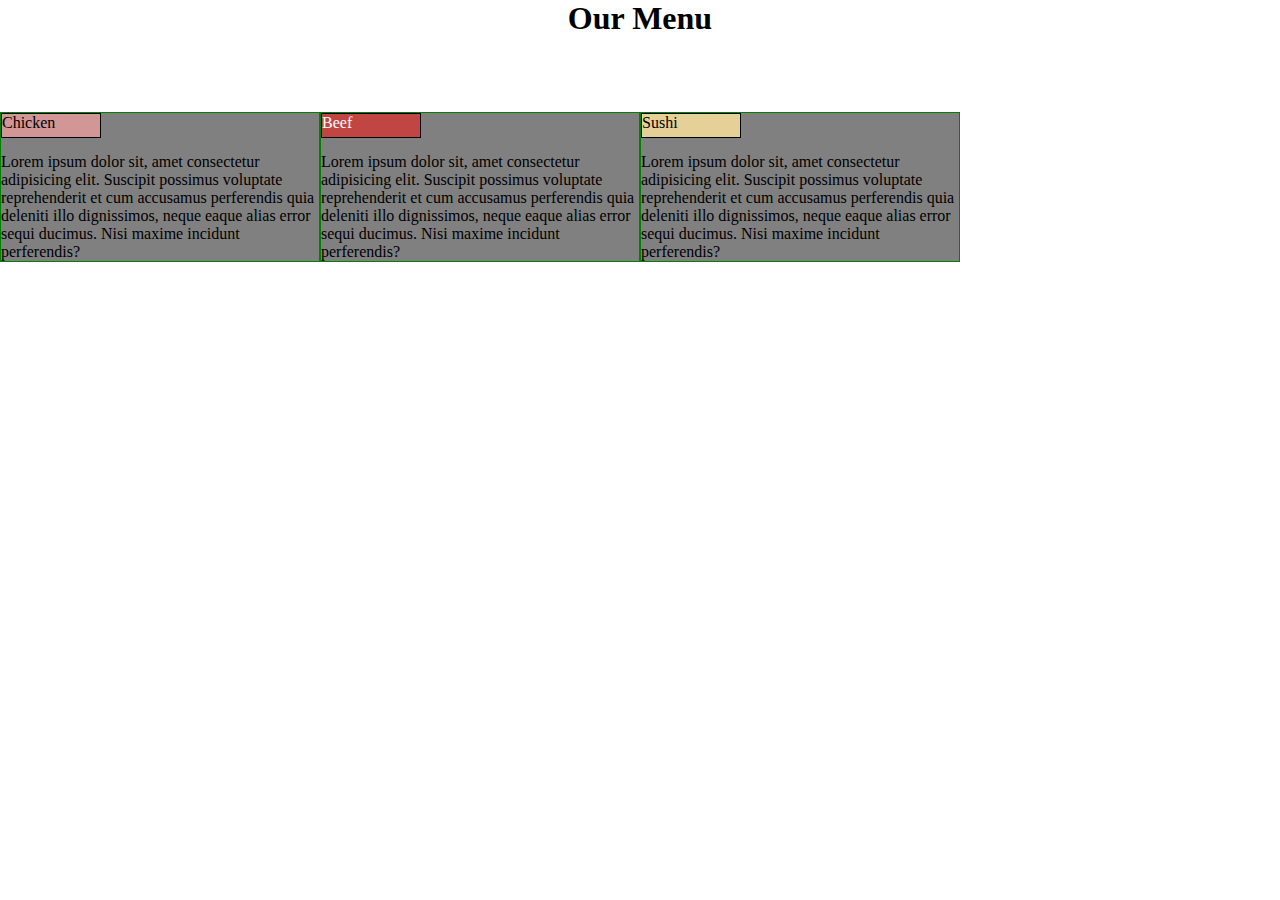
<file: site/Mod2-Solution/index.html>
<!DOCTYPE html>
<html lang="en">
<head>
    <meta charset="UTF-8">
    <meta http-equiv="X-UA-Compatible" content="IE=edge">
    <meta name="viewport" content="width=device-width, initial-scale=1.0">
    <title>Assignment Solution for Module 2</title>
    <link rel="stylesheet" href="css/styles.css">
</head>
<body>
    <h1>Our Menu</h1>
    <div id="container"> 
        <div class="col-lg-3 col-md-6"><p id="p1">Chicken</p>
            Lorem ipsum dolor sit, amet consectetur adipisicing elit.
            Suscipit possimus voluptate reprehenderit et cum accusamus
             perferendis quia deleniti illo dignissimos, neque eaque 
             alias error sequi ducimus. Nisi maxime incidunt perferendis?</div>
        <div class="col-lg-3 col-md-6"><p id="p2">Beef</p>            Lorem ipsum dolor sit, amet consectetur adipisicing elit.
            Suscipit possimus voluptate reprehenderit et cum accusamus
             perferendis quia deleniti illo dignissimos, neque eaque 
             alias error sequi ducimus. Nisi maxime incidunt perferendis?</div>
        <div class="col-lg-3 col-md-12"><p id="p3">Sushi</p>            Lorem ipsum dolor sit, amet consectetur adipisicing elit.
            Suscipit possimus voluptate reprehenderit et cum accusamus
             perferendis quia deleniti illo dignissimos, neque eaque 
             alias error sequi ducimus. Nisi maxime incidunt perferendis?</div>
    </div>
    
</body>
</html>
</file>
<file: site/Mod2-Solution/css/styles.css>
* {
    box-sizing: border-box;
    margin: 0;
    padding: 0;
  }

#box {
    background-color: blue;
}

#content {
    background-color: #90EE90; /*green*/
}

h1 {
    text-align: center;
    margin-bottom: 15px;
}
p {
    width: 100px;
    height: 25px;
    border: 1px solid black;
    margin-bottom: 15px;
  }
  
#p1 {
    background-color: #d29696;
    position: relative;
    top: 0;
    right: 0;
  }
  #p2 {
    background-color: #c14543;
    position: relative;
    top: 0;
    right: 0;
    color: white;
  }
  #p3 {
    background-color: #e5d198;
    position: relative;
    top: 0;
    right: 0;
}
.row {
    width: 100%;
}
div#container {
    background-color: #00FFFF;
    position: relative;
    top: 60px;
  }
  div {
    background-color: gray;
  }
/********** Large devices only **********/
@media (min-width: 992px) {
    .col-lg-1, .col-lg-2, .col-lg-3, .col-lg-4, .col-lg-5, .col-lg-6, .col-lg-7, .col-lg-8, .col-lg-9, .col-lg-10, .col-lg-11, .col-lg-12 {
      float: left;
      border: 1px solid green;
    }
    .col-lg-1 {
      width: 8.33%;
    }
    .col-lg-2 {
      width: 16.66%;
    }
    .col-lg-3 {
      width: 25%;
    }
    .col-lg-4 {
      width: 33.33%;
    }
    .col-lg-5 {
      width: 41.66%;
    }
    .col-lg-6 {
      width: 50%;
    }
    .col-lg-7 {
      width: 58.33%;
    }
    .col-lg-8 {
      width: 66.66%;
    }
    .col-lg-9 {
      width: 74.99%;
    }
    .col-lg-10 {
      width: 83.33%;
    }
    .col-lg-11 {
      width: 91.66%;
    }
    .col-lg-12 {
      width: 100%;
    }
  }
  
  /********** Medium devices only **********/
  @media (min-width: 768px) and (max-width: 991px) {
    .col-md-1, .col-md-2, .col-md-3, .col-md-4, .col-md-5, .col-md-6, .col-md-7, .col-md-8, .col-md-9, .col-md-10, .col-md-11, .col-md-12 {
      float: left;
      border: 1px solid green;
    }
    .col-md-1 {
      width: 8.33%;
    }
    .col-md-2 {
      width: 16.66%;
    }
    .col-md-3 {
      width: 25%;
    }
    .col-md-4 {
      width: 33.33%;
    }
    .col-md-5 {
      width: 41.66%;
    }
    .col-md-6 {
      width: 50%;
    }
    .col-md-7 {
      width: 58.33%;
    }
    .col-md-8 {
      width: 66.66%;
    }
    .col-md-9 {
      width: 74.99%;
    }
    .col-md-10 {
      width: 83.33%;
    }
    .col-md-11 {
      width: 91.66%;
    }
    .col-md-12 {
      width: 100%;
    }
  }
</file>
